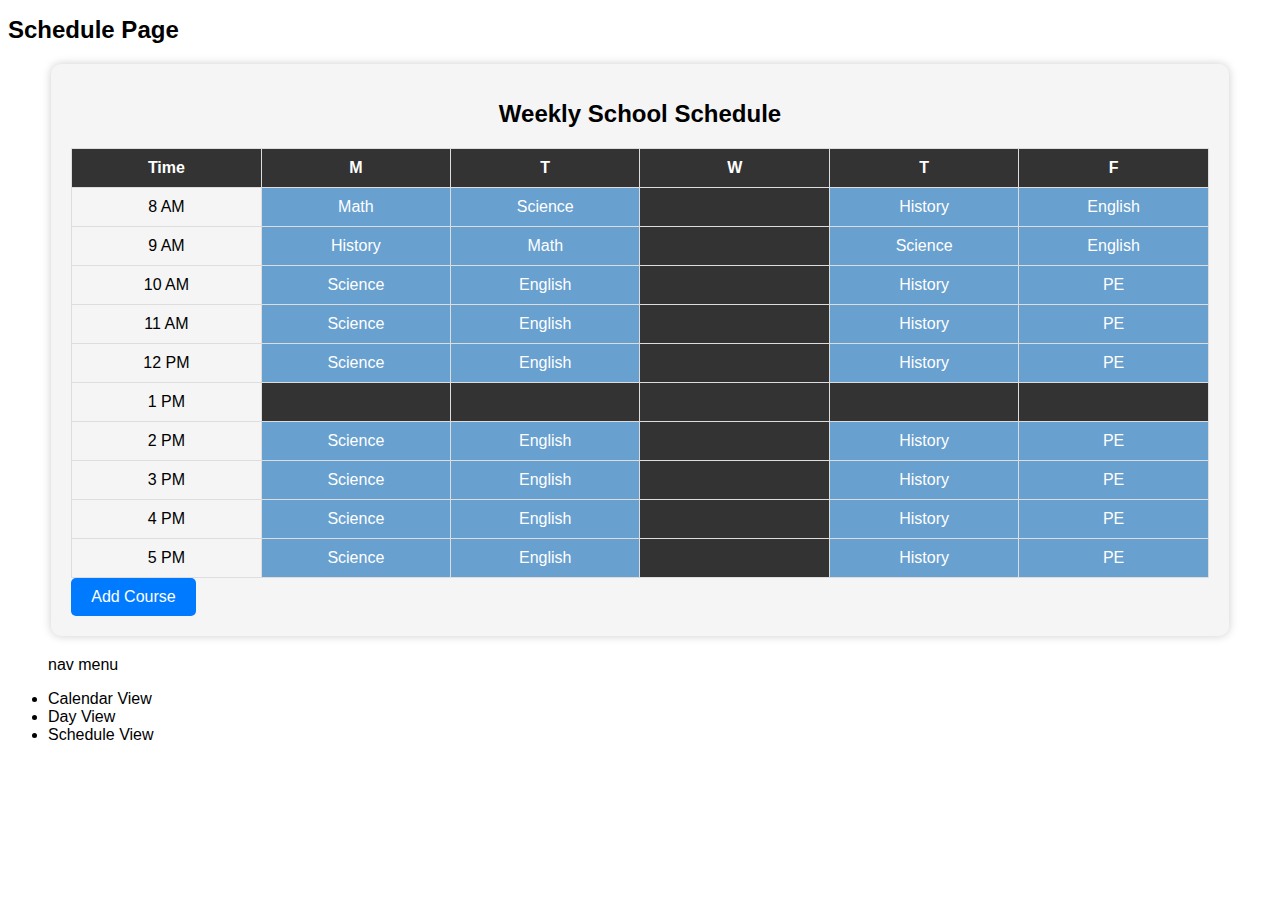
<file: timetable.html>
<!DOCTYPE html>
<html lang="en">
  <head>
    <meta charset="UTF-8" />
    <title>Schedule Page</title>
    <link rel="stylesheet" type="text/css" href="css/timetable-page.css" />
  </head>
  <body>
    <header>
      <h1>Schedule Page</h1>
    </header>
    <div class="schedule">
      <div class="header">
        <h1>Weekly School Schedule</h1>
      </div>
      <table>
        <tr>
          <th>Time</th>
          <th>M</th>
          <!-- Monday -->
          <th>T</th>
          <!-- Tuesday -->
          <th>W</th>
          <!-- Wednesday -->
          <th>T</th>
          <!-- Thursday -->
          <th>F</th>
          <!-- Friday -->
        </tr>
        <tr>
          <td>8 AM</td>
          <td class="class">Math</td>
          <td class="class">Science</td>
          <td class="empty"></td>
          <td class="class">History</td>
          <td class="class">English</td>
        </tr>
        <tr>
          <td>9 AM</td>
          <td class="class">History</td>
          <td class="class">Math</td>
          <td class="empty"></td>
          <td class="class">Science</td>
          <td class="class">English</td>
        </tr>
        <tr>
          <td>10 AM</td>
          <td class="class">Science</td>
          <td class="class">English</td>
          <td class="empty"></td>
          <td class="class">History</td>
          <td class="class">PE</td>
        </tr>
        <tr>
          <td>11 AM</td>
          <td class="class">Science</td>
          <td class="class">English</td>
          <td class="empty"></td>
          <td class="class">History</td>
          <td class="class">PE</td>
        </tr>
        <tr>
          <td>12 PM</td>
          <td class="class">Science</td>
          <td class="class">English</td>
          <td class="empty"></td>
          <td class="class">History</td>
          <td class="class">PE</td>
        </tr>
        <tr>
          <td>1 PM</td>
          <td class="empty"></td>
          <td class="empty"></td>
          <td class="empty"></td>
          <td class="empty"></td>
          <td class="empty"></td>
        </tr>
        <tr>
          <td>2 PM</td>
          <td class="class">Science</td>
          <td class="class">English</td>
          <td class="empty"></td>
          <td class="class">History</td>
          <td class="class">PE</td>
        </tr>
        <tr>
          <td>3 PM</td>
          <td class="class">Science</td>
          <td class="class">English</td>
          <td class="empty"></td>
          <td class="class">History</td>
          <td class="class">PE</td>
        </tr>
        <tr>
          <td>4 PM</td>
          <td class="class">Science</td>
          <td class="class">English</td>
          <td class="empty"></td>
          <td class="class">History</td>
          <td class="class">PE</td>
        </tr>
        <tr>
          <td>5 PM</td>
          <td class="class">Science</td>
          <td class="class">English</td>
          <td class="empty"></td>
          <td class="class">History</td>
          <td class="class">PE</td>
        </tr>
      </table>
      <button>Add Course</button>
    </div>
    <footer>
      <nav>
        <ul>
          <p>nav menu</p>
          <li>Calendar View</li>
          <li>Day View</li>
          <li>Schedule View</li>
        </ul>
      </nav>
    </footer>
  </body>
</html>
</file>
<file: css/timetable-page.css>
/* style.css */

body {
  font-family: Arial, sans-serif;
}

.schedule {
  margin: 20px auto;
  max-width: 90%;
  background-color: #f5f5f5;
  padding: 20px;
  border-radius: 10px;
  box-shadow: 0 0 10px rgba(0, 0, 0, 0.2);
}

.header {
  text-align: center;
  margin-bottom: 20px;
}

h1 {
  font-size: 24px;
}

table {
  width: 100%;
  border-collapse: collapse;
  table-layout: fixed;
}

th,
td {
  border: 1px solid #ddd;
  padding: 10px;
  text-align: center;
}

th {
  background-color: #333;
  color: #fff;
}

.class {
  background-color: #68a0cf;
  color: #fff;
}

.empty {
  background-color: #333;
  color: #fff;
}

.break {
  background-color: #f77d00;
  color: #fff;
}
/* Add button styling */
button {
  background-color: #007bff; /* Change the background color to match your page's theme */
  color: #fff; /* Text color */
  border: none; /* Remove the button border */
  padding: 10px 20px; /* Adjust padding to your preference */
  cursor: pointer;
  font-size: 16px;
  border-radius: 5px; /* Rounded corners */
  transition: background-color 0.3s ease; /* Add a smooth hover effect */
}

button:hover {
  background-color: #0056b3; /* Change the background color on hover */
}

@media (max-width: 600px) {
  .header h1 {
    font-size: 20px;
  }

  table {
    width: 90%; /* Adjust the width as needed */
    font-size: 14px;
  }

  th,
  td {
    padding: 8px;
    height: 60px;
  }
}
</file>
